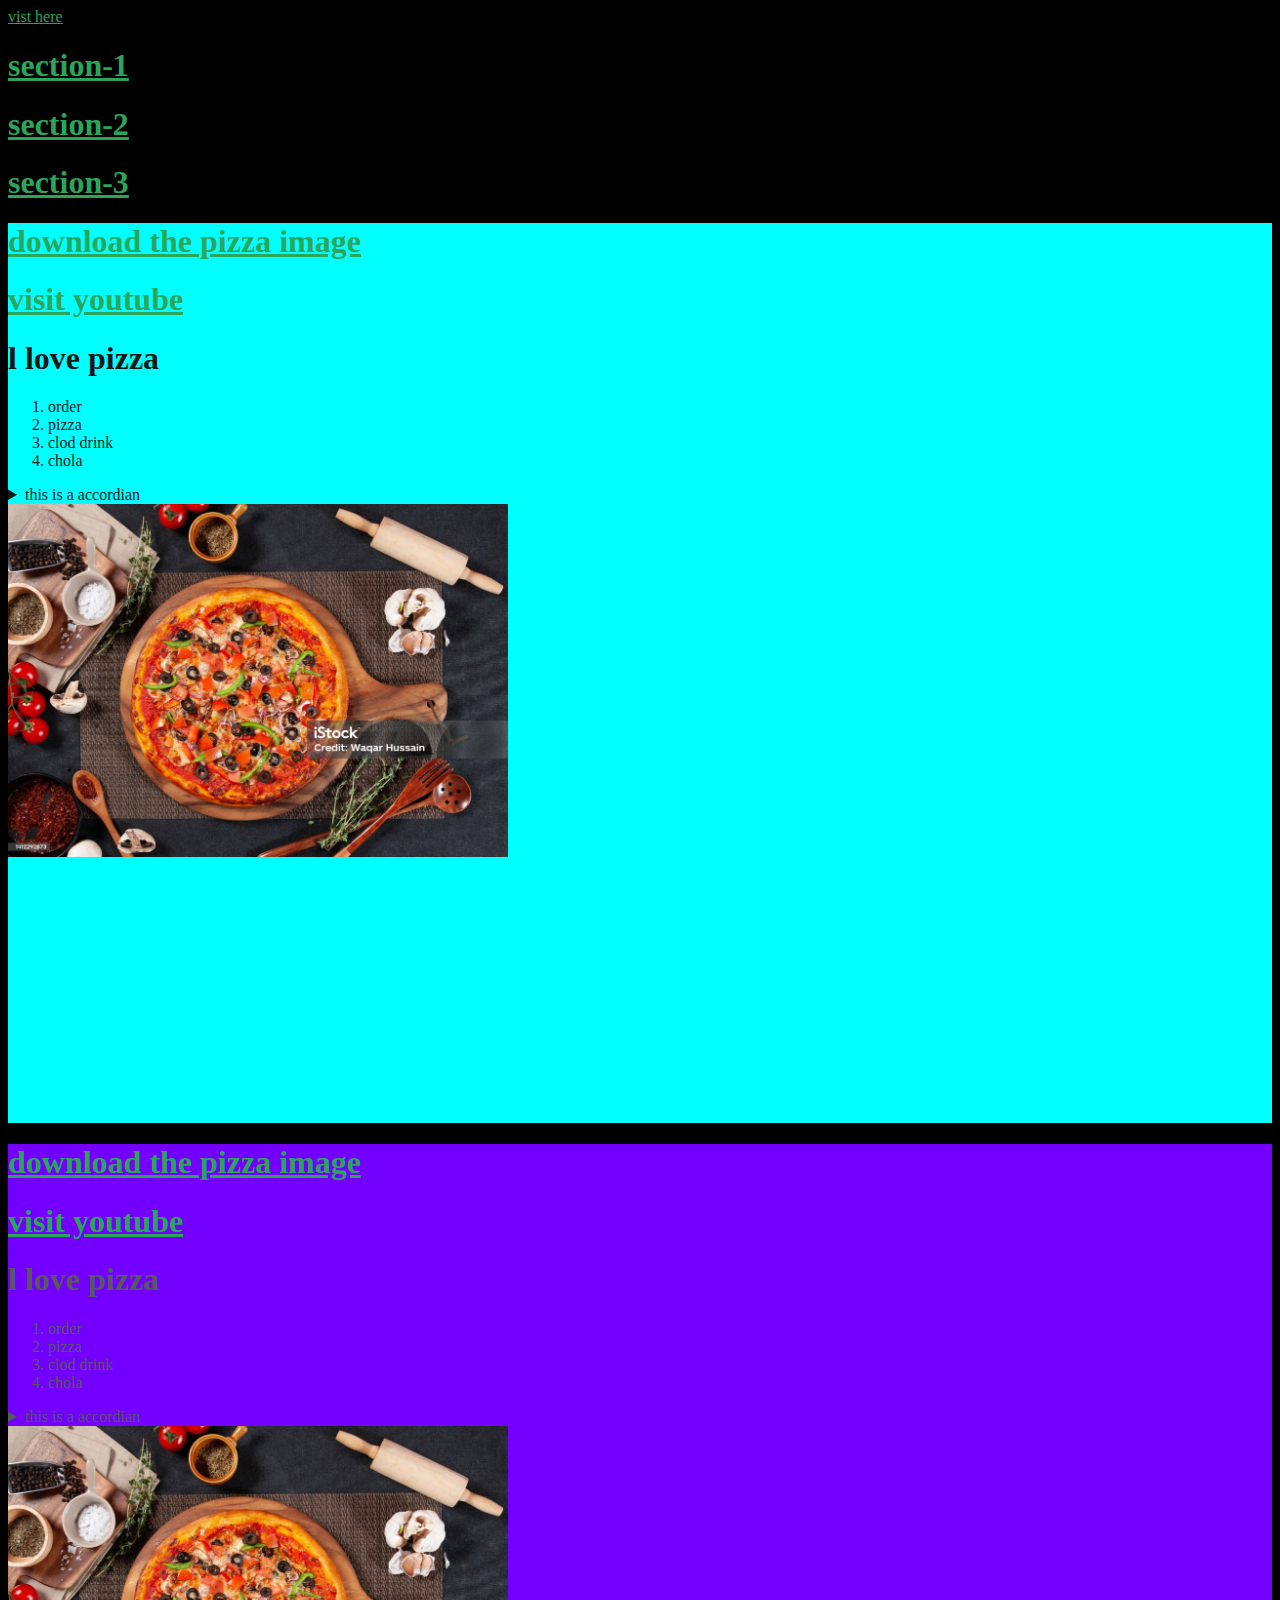
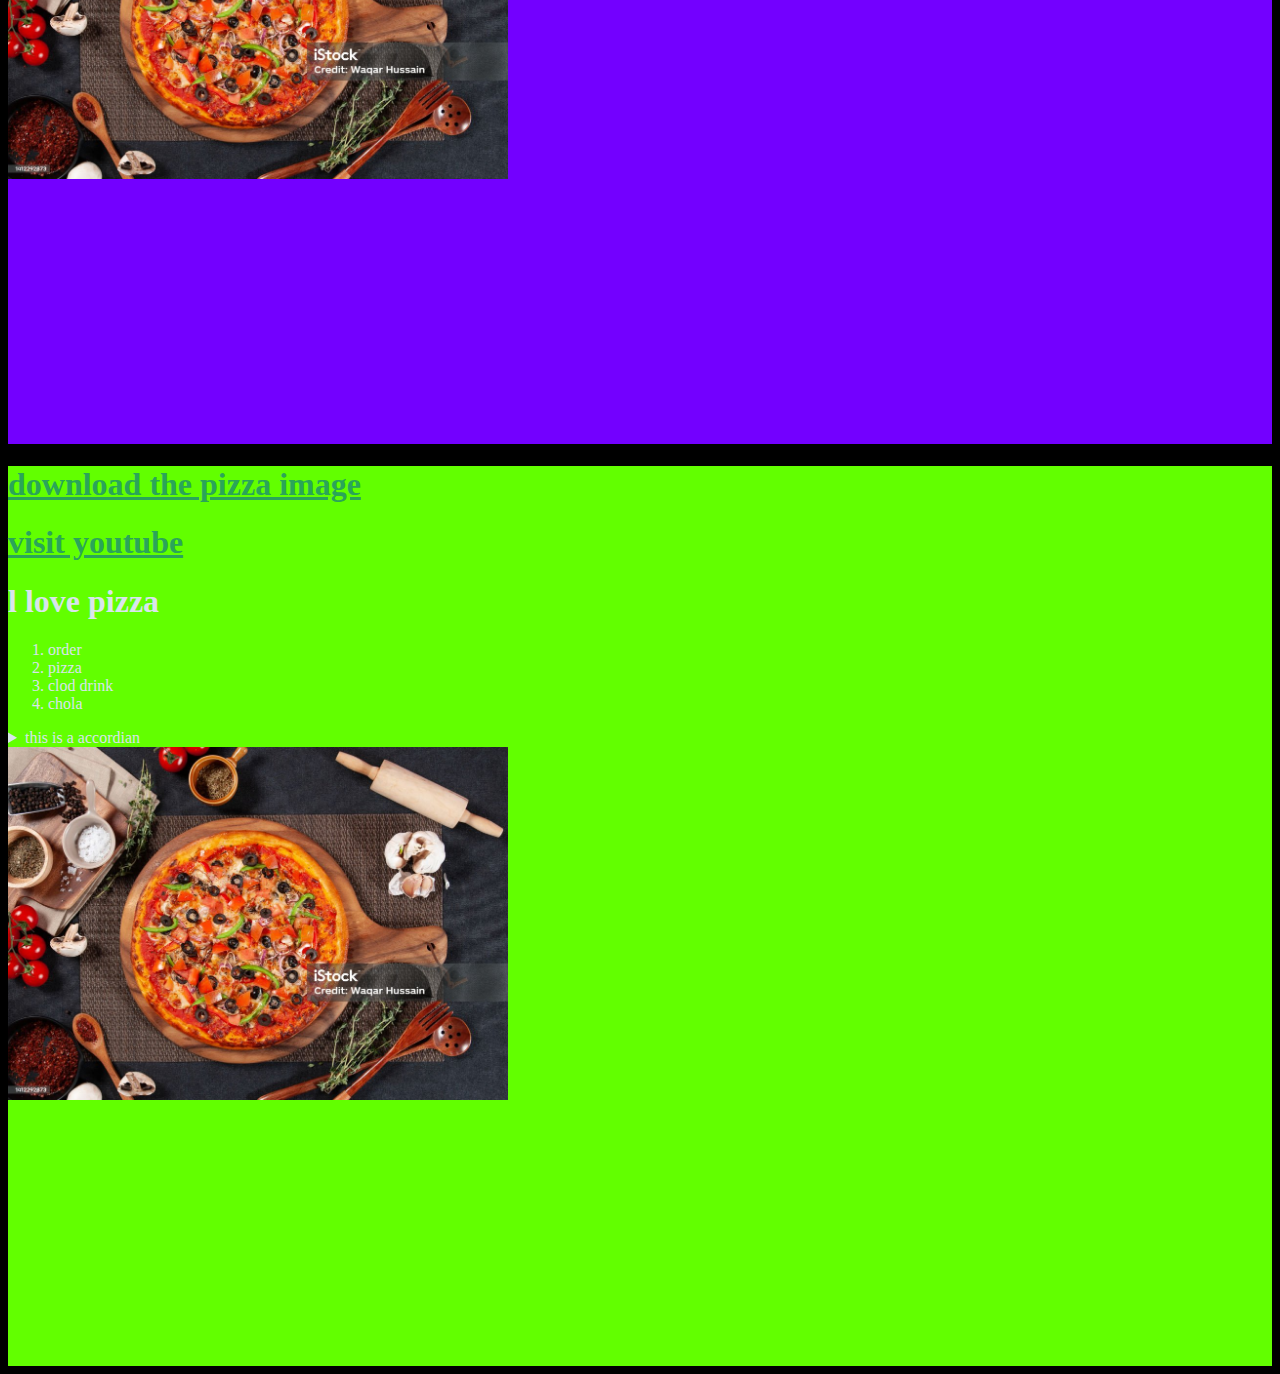
<file: index.html>
<!DOCTYPE html>
<html lang="en">
<head>
    <meta charset="UTF-8">
    <meta name="viewport" content="width=device-width, initial-scale=1.0">
    
    <title> HI VIKAS </title>
    <meta name="dscrption" content="this is totuoliral for vikas">
<link rel="icon" href="fox.png" type="image/x-icon">
<link rel="stylesheet" href="styles.css">

</head>
<body>

    <nav>
        <a href="/vikas.html"> vist here </a>
<a href="#section-1 "> <h1>section-1 </h1></a>
<a href="#section-2 "> <h1>section-2 </h1></a>
<a href="#section-3 "> <h1>section-3 </h1></a>

    </nav>





    <section id="section-1" class="blue">
    

    <a href="istockphoto-1412292873-1024x1024.jpg" target="_blank" download="pizza">   <h1>

        download the pizza image   </h1>
    </a>
    <a href="https://www.youtube.com/" target="_blank" >   <h1>

        visit youtube     </h1>
    </a>

    <h1>
        l love pizza
    </h1>

    <ol> <li>order</li>
<li> pizza</li>
<li> clod drink </li>
<li> chola</li>

    </ol>

    

    <details>

        <summary>this is a accordian </summary>

        <li>order</li>
            <li> pizza</li>
            <li> clod drink </li>
            <li> chola</li>
            
    </details>
    


    <img src="istockphoto-1412292873-1024x1024.jpg" alt="pizza is not found" width="500" loading="lazy"> 
    <video src=""></video>
</section>
<section id="section-2" class="yellow">
    

    <a href="istockphoto-1412292873-1024x1024.jpg" target="_blank" download="pizza">   <h1>

        download the pizza image   </h1>
    </a>
    <a href="https://www.youtube.com/" target="_blank" >   <h1>

        visit youtube     </h1>
    </a>

    <h1>
        l love pizza
    </h1>

    <ol> <li>order</li>
<li> pizza</li>
<li> clod drink </li>
<li> chola</li>

    </ol>

    

    <details>

        <summary>this is a accordian </summary>

        <li>order</li>
            <li> pizza</li>
            <li> clod drink </li>
            <li> chola</li>
            
    </details>
    


    <img src="istockphoto-1412292873-1024x1024.jpg" alt="pizza is not found" width="500" loading="lazy"> 
    <video src=""></video>
</section>
<section id="section-3" class="red">
    

    <a href="istockphoto-1412292873-1024x1024.jpg" target="_blank" download="pizza">   <h1>

        download the pizza image   </h1>
    </a>
    <a href="https://www.youtube.com/" target="_blank" >   <h1>

        visit youtube     </h1>
    </a>

    <h1>
        l love pizza
    </h1>

    <ol> <li>order</li>
<li> pizza</li>
<li> clod drink </li>
<li> chola</li>

    </ol>

    

    <details>

        <summary>this is a accordian </summary>

        <li>order</li>
            <li> pizza</li>
            <li> clod drink </li>
            <li> chola</li>
            
    </details>
    


    <img src="istockphoto-1412292873-1024x1024.jpg" alt="pizza is not found" width="500" loading="lazy"> 
    <video src=""></video>
</section>
</body>
</html>
</file>
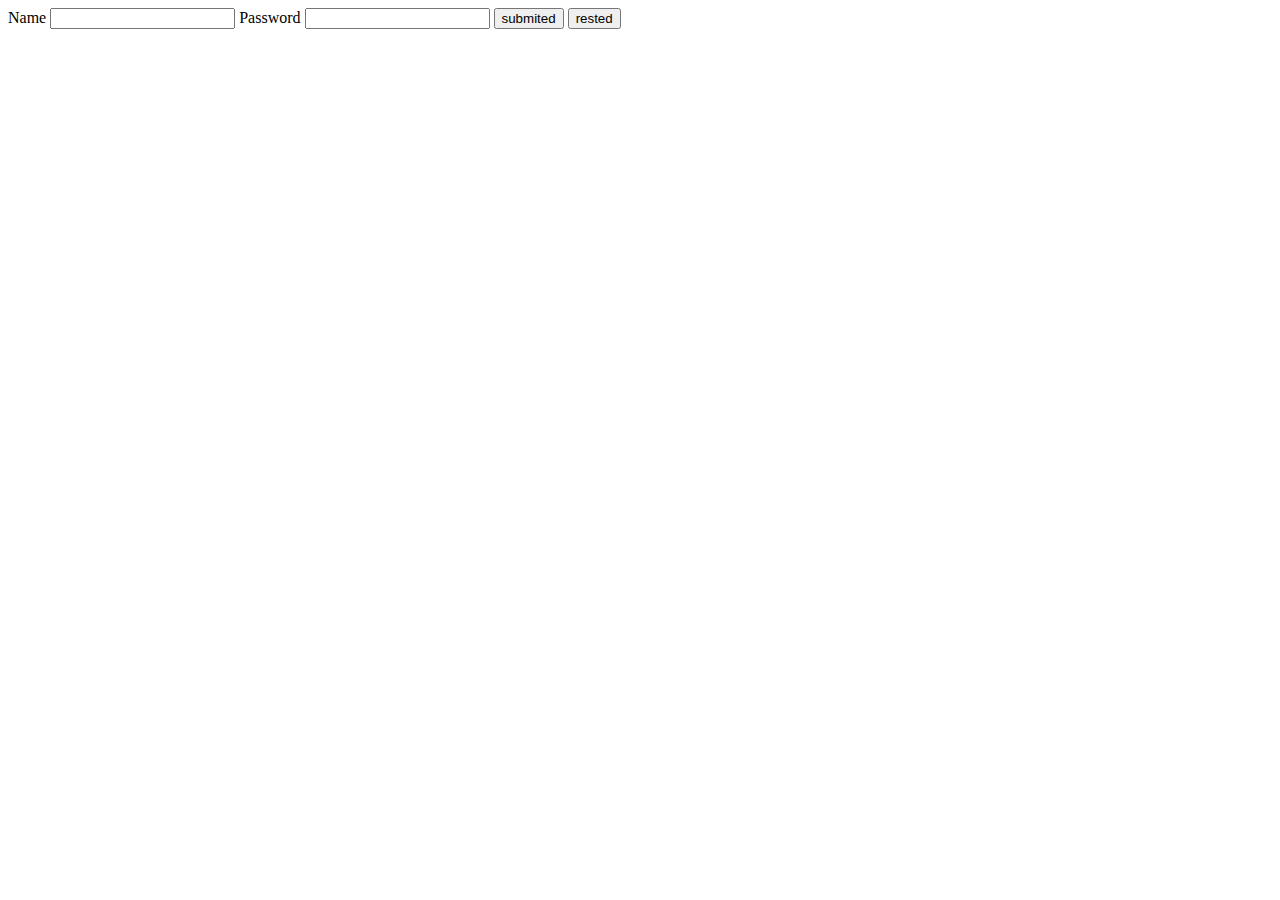
<file: vikas.html>
<!DOCTYPE html>
<html lang="en">
<head>
    <meta charset="UTF-8">
    <meta name="viewport" content="width=device-width, initial-scale=1.0">
    <title>Document</title>
</head>
<body>
    
    <form action="" method="get">

        <label for="name"> Name</label>

        <input id="Name">
        <label for="Password"> Password</label>

        <input id="Password">

        <button type="submit"> submited</button>
        <button type="reset"> rested </button>

    </form>
    

</body>
</html>
</file>
<file: styles.css>
html{

    scroll-behavior: smooth;
} 
        body {

            background-color: black;
            color: rgb(242, 255, 0);
        }

        a{

            color: rgb(42, 165, 89);
        }

        section{

            height: 100vh;
        }

        .blue{

            background-color: aqua;
            color: rgb(22, 23, 23);
        }
        .red{

            background-color: rgb(98, 255, 0);
            color: rgb(217, 229, 235);
        }

        .yellow{

            background-color: rgb(115, 0, 255);
            color: rgb(87, 90, 92);
        }
</file>
